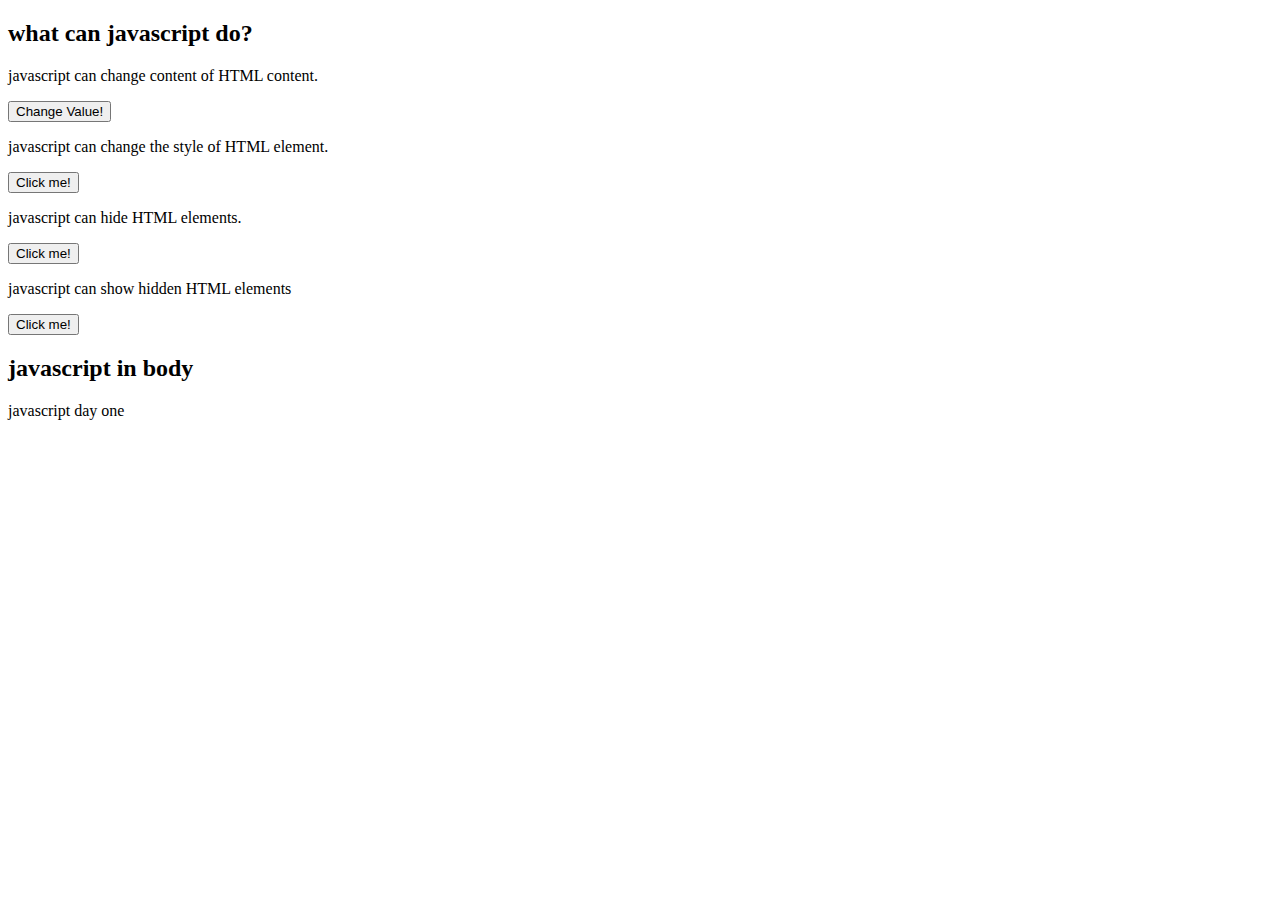
<file: 0x01 introducion to js/index.html>
<!DOCTYPE html>
<html lang="en">
<head>
    <meta charset="UTF-8">
    <meta http-equiv="X-UA-Compatible" content="IE=edge">
    <meta name="viewport" content="width=device-width, initial-scale=1.0">
    <title>javascript</title>
    <body>
    <h2>what can javascript do?</h2>
    
    <p id="content">javascript can change content of HTML content.</p>
    <button type="button" onclick="document.getElementById('content').innerHTML='Hello javascript!'">Change Value!</button>

    <p id="demo">javascript can change the style of HTML element.</p>
    <button type="button" onclick=" document.getElementById('demo').style.fontSize='35px'">Click me!</button>

    <p id="display">javascript can hide HTML elements.</p>
    <button type="button"onclick="document.getElementById('display').style.display='none'">Click me!</button>
    <p>javascript can show hidden HTML elements</p>   
    <p id="show" style="display:none">Hello javascript.</p>
    <button type="button" onclick="document.getElementById('show').style.display='block'">Click me!</button>

    <h2>javascript in body</h2>
    <p id="input"></p>
    <script>
        document.getElementById('input').innerHTML="javascript day one";
    </script>
</body>
</html>
</file>
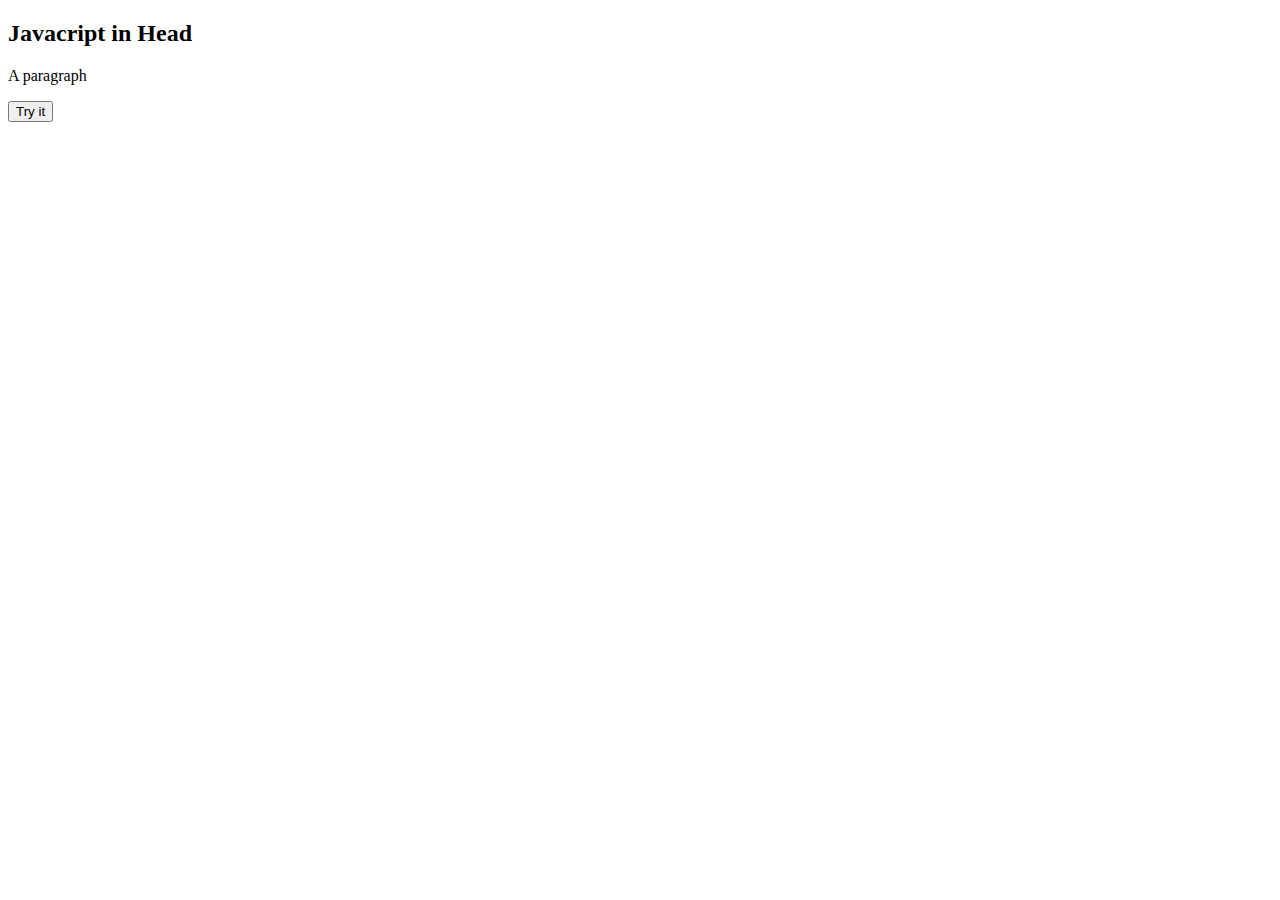
<file: 0x02 Js Where To/index.html>
<!DOCTYPE html>
<html lang="en">
<head>
    <meta charset="UTF-8">
    <meta http-equiv="X-UA-Compatible" content="IE=edge">
    <meta name="viewport" content="width=device-width, initial-scale=1.0">
    <title>javascript</title>

</head>
<body>
    <h2>Javacript in Head</h2>
    <p id="demo">A paragraph</p>
    <button type="button" onclick="myFunction()">Try it</button>
    <script src="./js/app.js"></script>
</body>
</html>
</file>
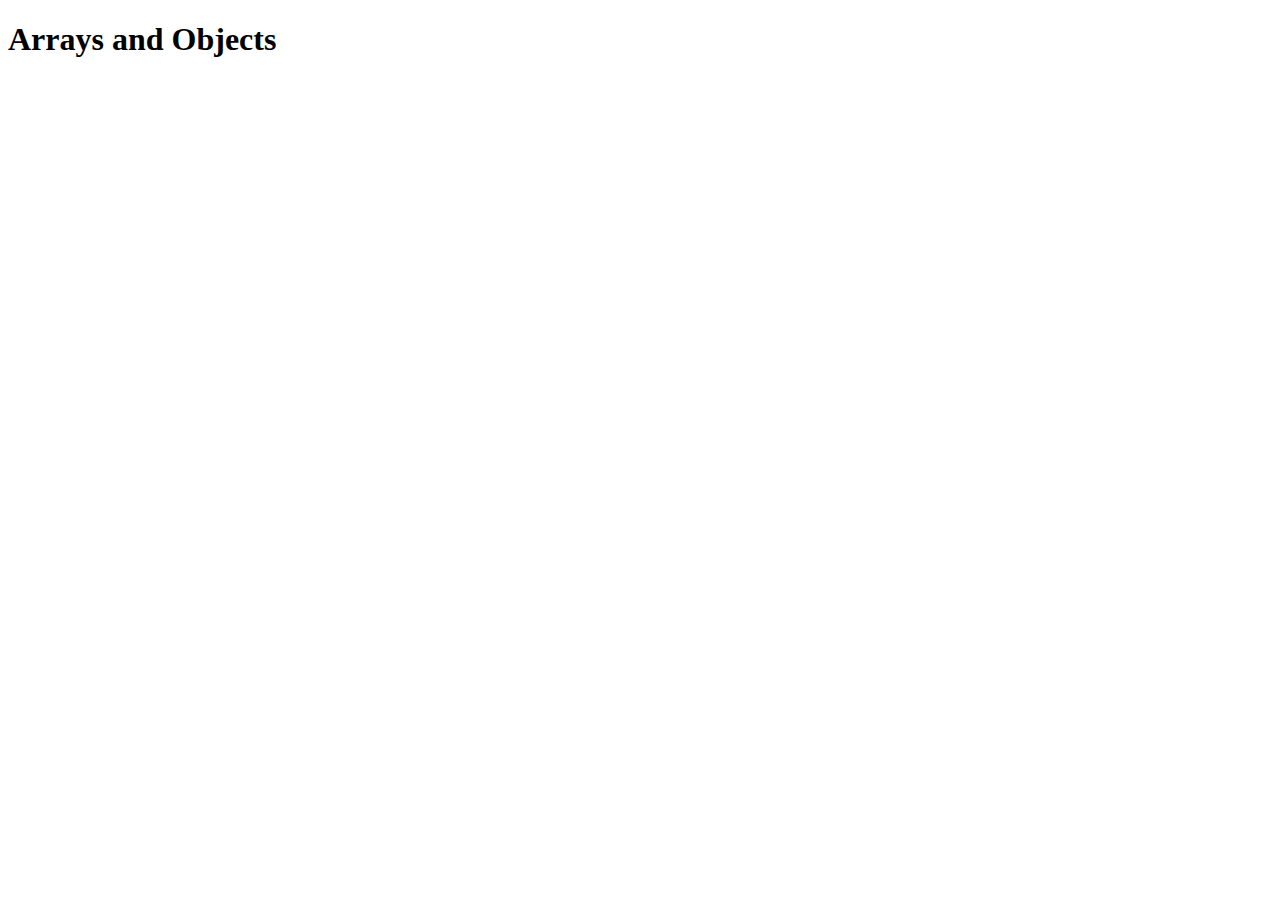
<file: 0x05-arrays_and_objects/index.html>
<!DOCTYPE html>
<html lang="en">
<head>
    <meta charset="UTF-8">
    <meta http-equiv="X-UA-Compatible" content="IE=edge">
    <meta name="viewport" content="width=device-width, initial-scale=1.0">
    <title>arrays and objects</title>
    <!-- <script src="app.js" defer></script> -->
    <script src="daysOfTheWeek.js"></script>
</head>
<body>
    <h1>Arrays and Objects</h1>
</body>
</html>
</file>
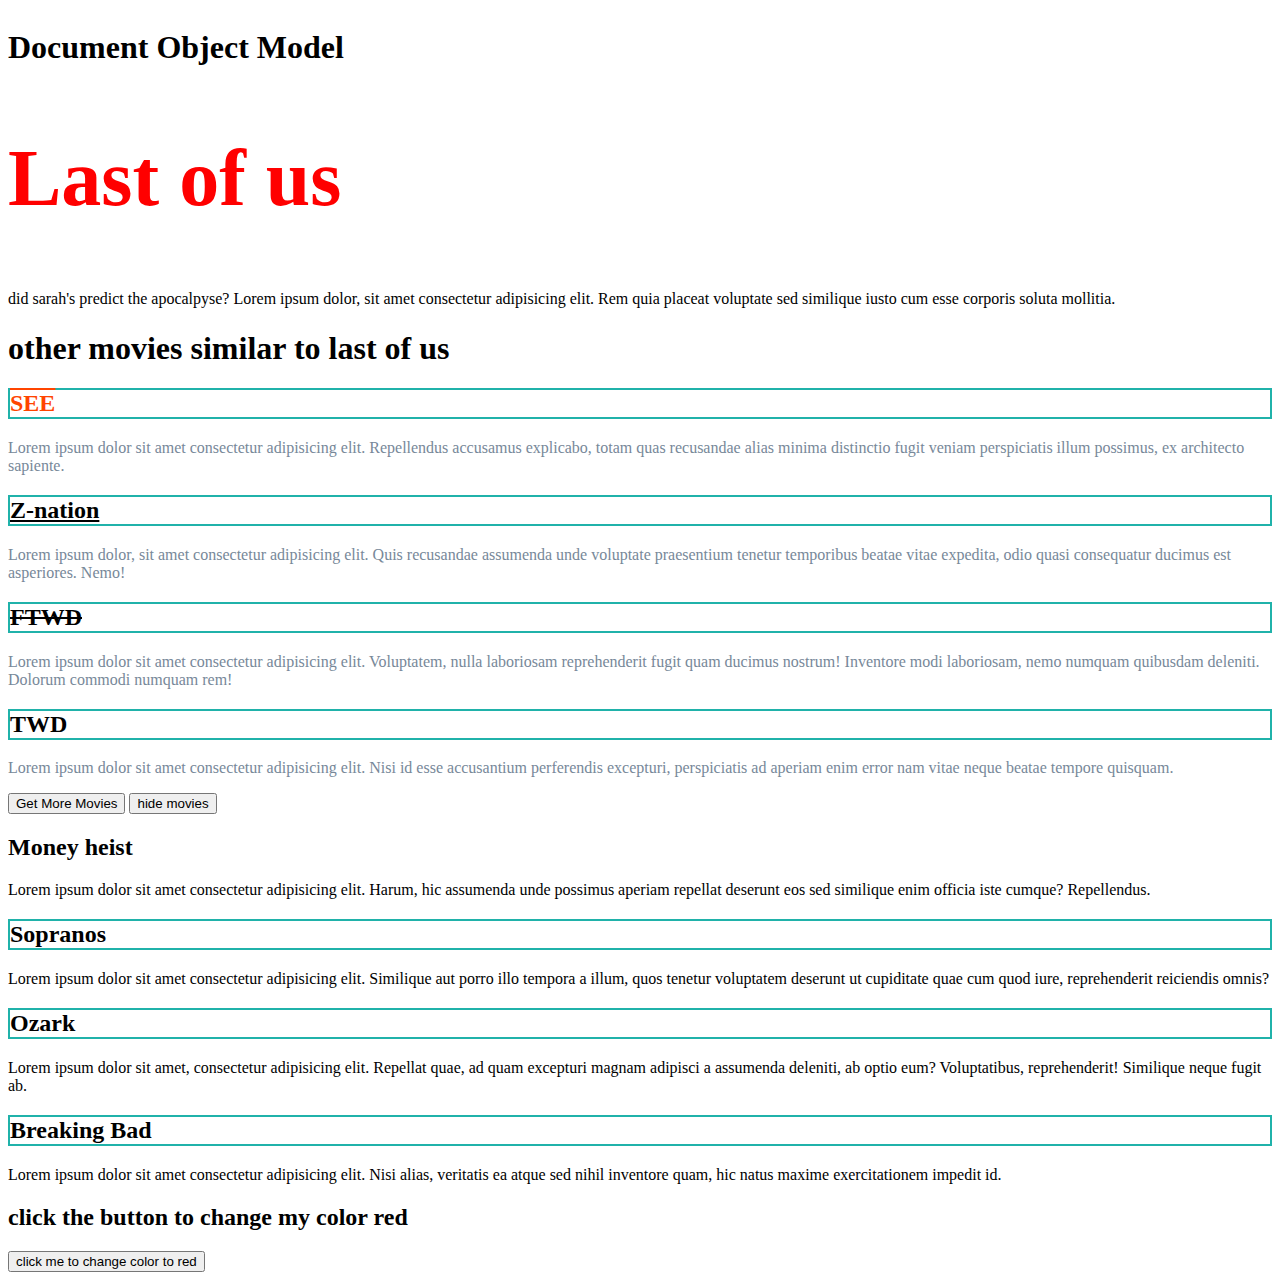
<file: 0x06 DOM/index.html>
<!DOCTYPE html>
<html lang="en">
<head>
    <meta charset="UTF-8">
    <meta http-equiv="X-UA-Compatible" content="IE=edge">
    <meta name="viewport" content="width=device-width, initial-scale=1.0">
    <title>Document Object Model in JavaScript</title>
    <script src="js/app.js" defer></script>
    <link rel="stylesheet" href="css/styles.css">
</head>
<body>
   <h1>Document Object Model</h1> 
   <h2 id="heading-id"> Last of us</h2>
   <p class="paragraph"> did sarah's predict the apocalpyse?
    Lorem ipsum dolor, sit amet consectetur adipisicing elit. Rem quia placeat voluptate sed similique iusto cum esse corporis soluta mollitia.
   </p>

   <h1>other movies similar to last of us </h1>
   <h2 class="movie-title">SEE</h2>
   <p class="movie-paragraph">
    Lorem ipsum dolor sit amet consectetur adipisicing elit. Repellendus accusamus explicabo, totam quas recusandae alias minima distinctio fugit veniam perspiciatis illum possimus, ex architecto sapiente.
   </p>
   <h2 class="movie-title">Z-nation</h2>
   <p class="movie-paragraph">
    Lorem ipsum dolor, sit amet consectetur adipisicing elit. Quis recusandae assumenda unde voluptate praesentium tenetur temporibus beatae vitae expedita, odio quasi consequatur ducimus est asperiores. Nemo!
   </p>
   <h2 class="movie-title">FTWD</h2>
   <p class="movie-paragraph">
    Lorem ipsum dolor sit amet consectetur adipisicing elit. Voluptatem, nulla laboriosam reprehenderit fugit quam ducimus nostrum! Inventore modi laboriosam, nemo numquam quibusdam deleniti. Dolorum commodi numquam rem!
</p>
<h2 class="movie-title">TWD</h2>
<p class="movie-paragraph">
    Lorem ipsum dolor sit amet consectetur adipisicing elit. Nisi id esse accusantium perferendis excepturi, perspiciatis ad aperiam enim error nam vitae neque beatae tempore quisquam.
</p>
<button id="more-movies">Get More Movies</button>
<button id="hide-movies">hide movies</button>
<div class="movies-hidden">
    <h2 class="movies-title">Money heist</h2>
    <p>
        Lorem ipsum dolor sit amet consectetur adipisicing elit. Harum, hic assumenda unde possimus aperiam repellat deserunt eos sed similique enim officia iste cumque? Repellendus.
    </p>
    <h2 class="movie-title">Sopranos</h2>
    <p>
        Lorem ipsum dolor sit amet consectetur adipisicing elit. Similique aut porro illo tempora a illum, quos tenetur voluptatem deserunt ut cupiditate quae cum quod iure, reprehenderit reiciendis omnis?
    </p>
    <h2 class="movie-title">Ozark</h2>
    <p>
        Lorem ipsum dolor sit amet, consectetur adipisicing elit. Repellat quae, ad quam excepturi magnam adipisci a assumenda deleniti, ab optio eum? Voluptatibus, reprehenderit! Similique neque fugit ab.
    </p>
    <h2 class="movie-title">Breaking Bad</h2>
    <p>
        Lorem ipsum dolor sit amet consectetur adipisicing elit. Nisi alias, veritatis ea atque sed nihil inventore quam, hic natus maxime exercitationem impedit id.
    </p>
</div>

<h2 id="id-color-change">click the button to change my color red</h2>
<button id="red-changer">click me to change color to red</button>

    
</body>
</html>
</file>
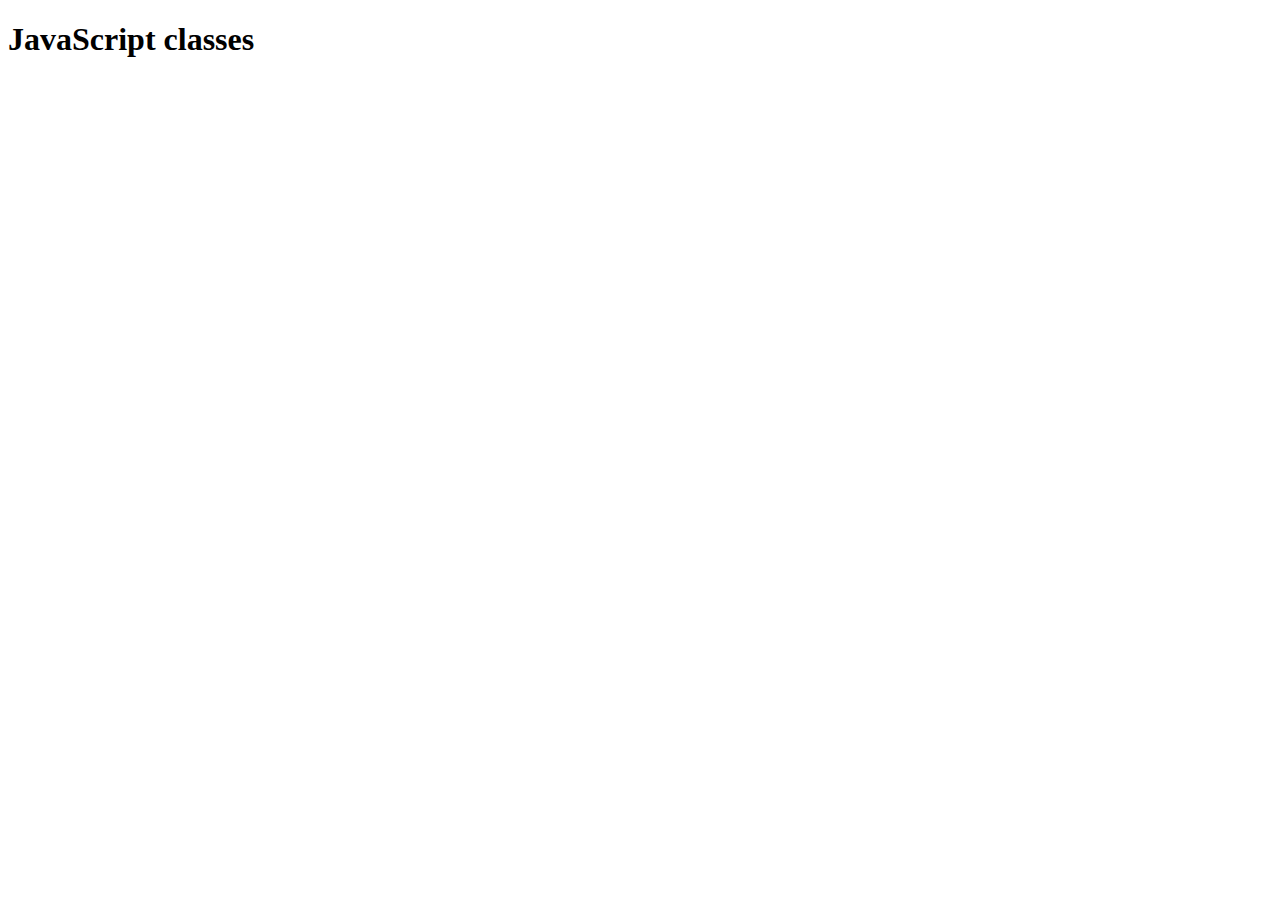
<file: JavaScript-classes-master/index.html>
<!DOCTYPE html>
<html lang="en">
<head>
    <meta charset="UTF-8">
    <meta http-equiv="X-UA-Compatible" content="IE=edge">
    <meta name="viewport" content="width=device-width, initial-scale=1.0">
    <title>Document</title>
    <script src="app.js" defer></script>
</head>
<body>
    <h1>JavaScript classes</h1>
</body>
</html>
</file>
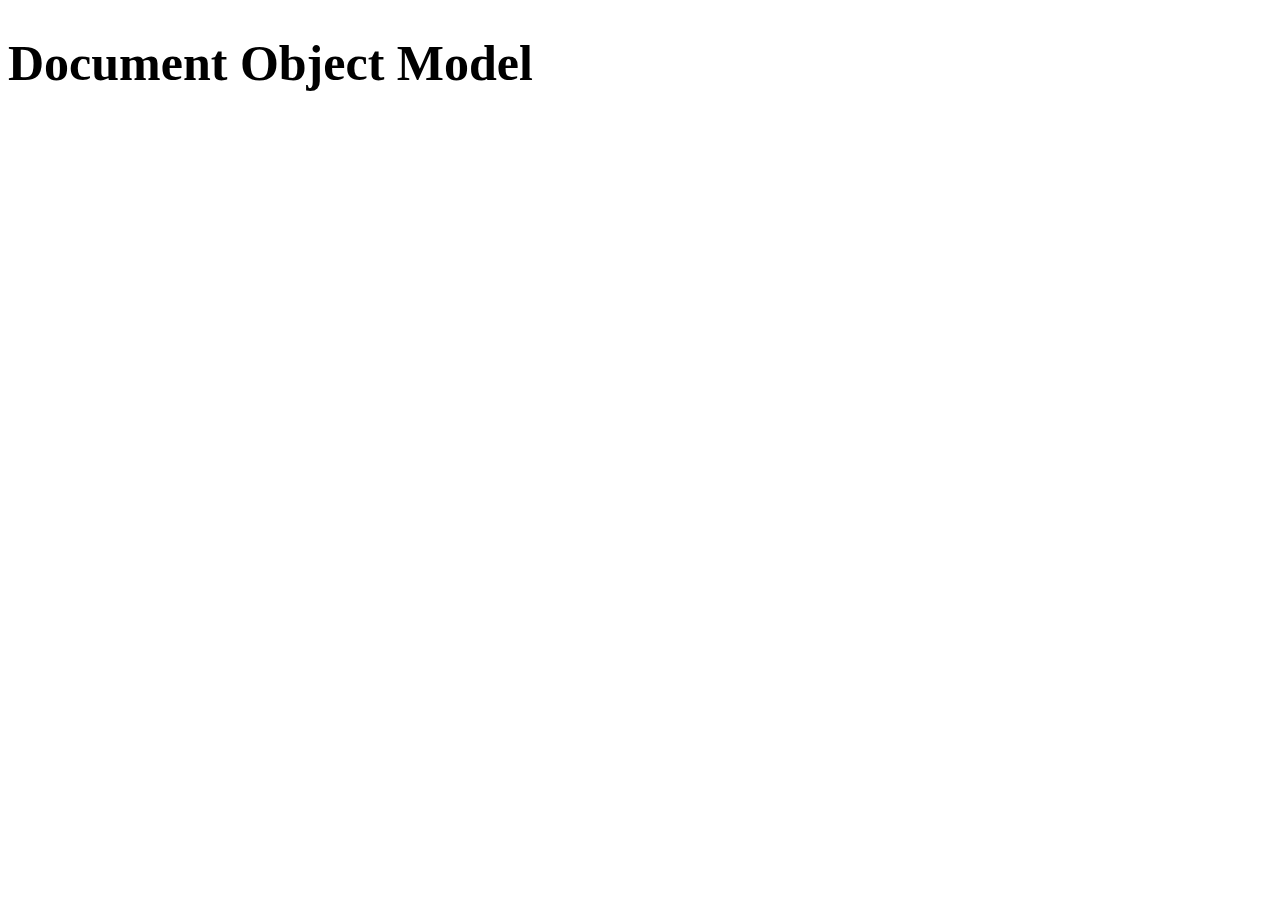
<file: 0x03-values and variables/0x02 conditional flow and looping/document object model/index.html>
<!DOCTYPE html>
<html lang="en">
<head>
    <meta charset="UTF-8">
    <meta http-equiv="X-UA-Compatible" content="IE=edge">
    <meta name="viewport" content="width=device-width, initial-scale=1.0">
    <title>Document Object Model DOM</title>
    <link rel="stylesheet" href="index.css">
    <script src="index.js" defer></script>
</head>
<body>
    <h1 class="its_working">Document Object Model</h1>
</body>
</html>
</file>
<file: 0x06 DOM/css/styles.css>
.title-class{
   color: red;
    font-size: 80px;

}

html, body{
    overflow-x: hidden;
}
/* .hidden{
    display: none;
} */



.dummy-class{
    color: white;
    text-transform: uppercase;
    font-size: 40px;
    border: 5px solid magenta;
    background-color: black;
    transform: translateX(200%);
    transition: all 20s ease;
    
}
/* .movie-title{ */
    /* color: purple; */
/* } */
</file>
<file: 0x03-values and variables/0x02 conditional flow and looping/document object model/index.css>
.its_working {
    font-size: 50px;
}
</file>
